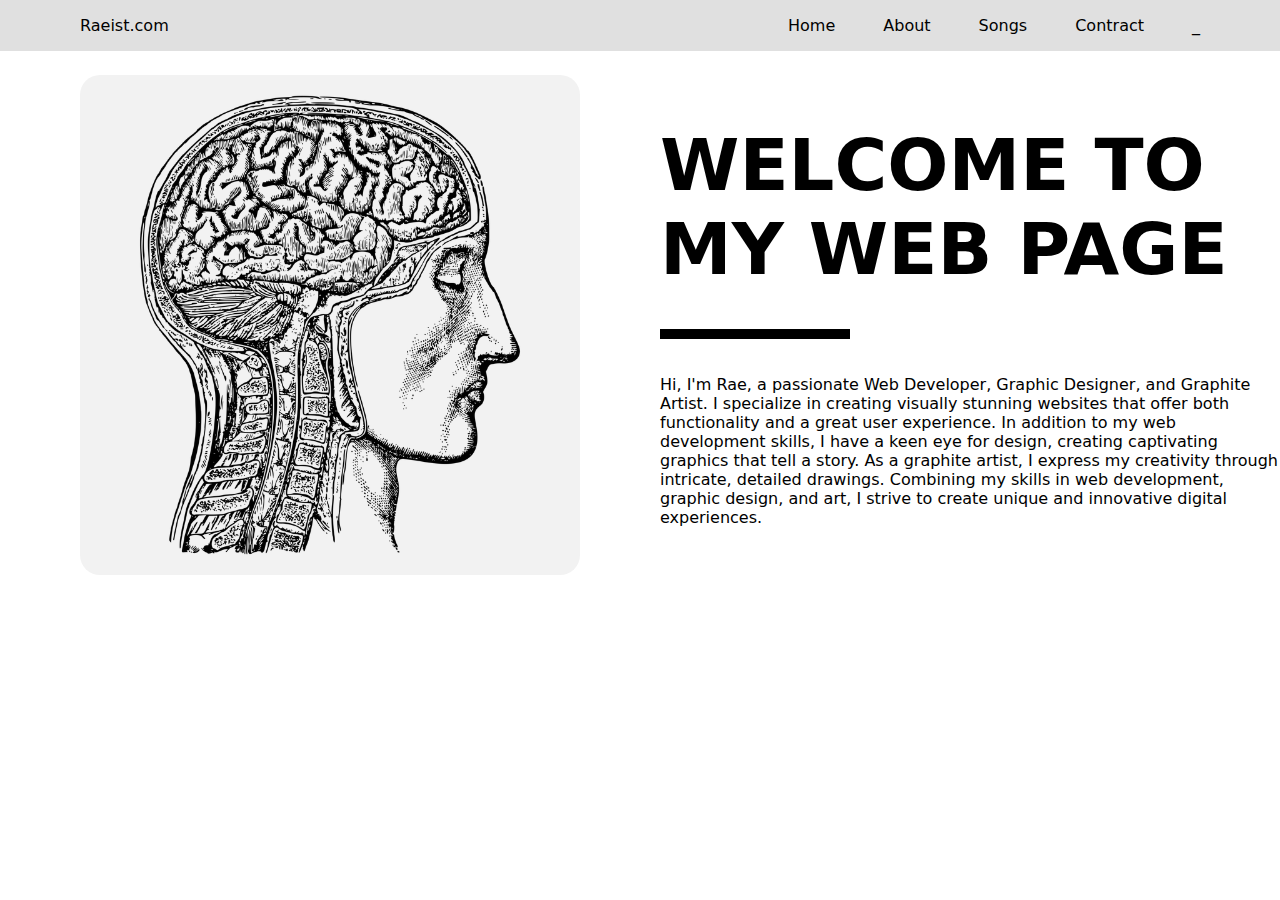
<file: Website/index_page/index.html>
<!DOCTYPE html>
<html lang="en">

<head>
    <meta charset="UTF-8">
    <title>Document</title>
    <link rel="stylesheet" href="/Website/utilities/defaulter.css">
    <link rel="stylesheet" href="/Website/utilities/utility.css">
    <link rel="stylesheet" href="index.css">
</head>

<body>
    <div class="wrapper">
        <div class="container">
            <section class="homepage pages">
                <div class="top">
                    <div class="left"><a href="#">Raeist.com</a></div>
                    <div class="right">
                        <nav>
                            <ul>
                                <li><a href="#">Home</a></li>
                                <li><a href="#">About</a></li>
                                <li><a href="#">Songs</a></li>
                                <li><a href="#">Contract</a></li>
                                <li><a href="#">_</a></li>
                            </ul>
                        </nav>
                    </div>
                </div>
                <div class="bottom">
                    <div class="left">
                        <div class="img-con">
                            <div class="img-bg">
                                <img src="/Website/Resources/brain.png" alt="Brain">
                            </div>
                        </div>
                    </div>
                    <div class="right">
                        <div class="intro-con">
                            <div class="top">
                                <h1>WELCOME TO MY WEB PAGE <div id="line"></div></h1>
                            </div>
                            <div class="bottom">
                                <P>Hi, I'm Rae, a passionate Web Developer, Graphic Designer, and Graphite Artist. I specialize in creating visually stunning websites that offer both functionality and a great user experience. In addition to my web development skills, I have a keen eye for design, creating captivating graphics that tell a story. As a graphite artist, I express my creativity through intricate, detailed drawings. Combining my skills in web development, graphic design, and art, I strive to create unique and innovative digital experiences.</P>
                            </div>
                        </div>
                    </div>
                </div>
            </section>
        </div>
    </div>
</body>

</html>
</file>
<file: Website/utilities/defaulter.css>
*{
    margin: 0px; 
    padding: 0px;
    box-sizing: border-box;
    font-family: system-ui;
}
html{
/*    overflow-x: hidden;*/
}
/*
.container{
    min-width: 100%;
}
*/
a{
    color: inherit;
    text-decoration: none;
}
ul{
    list-style-type: none;
}
</file>
<file: Website/utilities/utility.css>
/*
:root{
    --clr-primary: #2d2d2d;
   --clr-accent: #1f2020; 
    --clr-black: black;
    --clr-white: #eaeaea;
}
*/
:root{
    --clr-primary: #f4f4f4;
   --clr-accent: #efefef; 
    --clr-black: black;
    --clr-text: #383838;
    --clr-text2: white;
}
</file>
<file: Website/index_page/index.css>
.wrapper {
    width: 100%;
    display: flex;
    justify-content: center;

    > .container {
        max-width: 1600px;
    }
}
#line{
    width: 190px;
    height: 10px;
    background-color: #000000;
    display: inline-block;
    margin: 3%;
    margin-left: 0px;
}
.img-con {

    > .img-bg {
        width: 500px;
        margin: 1.5rem 5rem;
        background: #f2f2f2;
        border-radius: 20px;
        display: flex;
        justify-content: center;

        > img {
            max-width: 500px;
        }
    }
}

/*
div{
    border: 1px solid red;
    margin: 2px;
}
*/
.homepage {

    > .top {
        display: flex;
        justify-content: space-between;
        padding: 1rem 5rem;
        background: #e0e0e0;
        width: 100%;

        > .left {
            display: grid;
            place-items: center;
        }

        > .right {
            > nav {
                > ul {
                    display: flex;
                    gap: 3rem;
                }
            }
        }
    }

    > .bottom {
        display: flex;
        justify-content: space-between;
        > .left {
            /*            min-width: 50%;*/
            /*            line number 9 to 19 contains universal rule for img-con*/
        }

        > .right {
            display: flex;
            max-width: 50%;
            align-items: center;
            justify-content: center;

            > .intro-con {
                > .top {
                    display: flex;
                    justify-content: center;
                    > h1 {
                        font-size: 4.5rem;
                        max-width: 20ch;
                        

                    }

                }

                > .bottom p {
                    max-width: 65ch;
                }

            }

        }
    }
}
}
</file>
